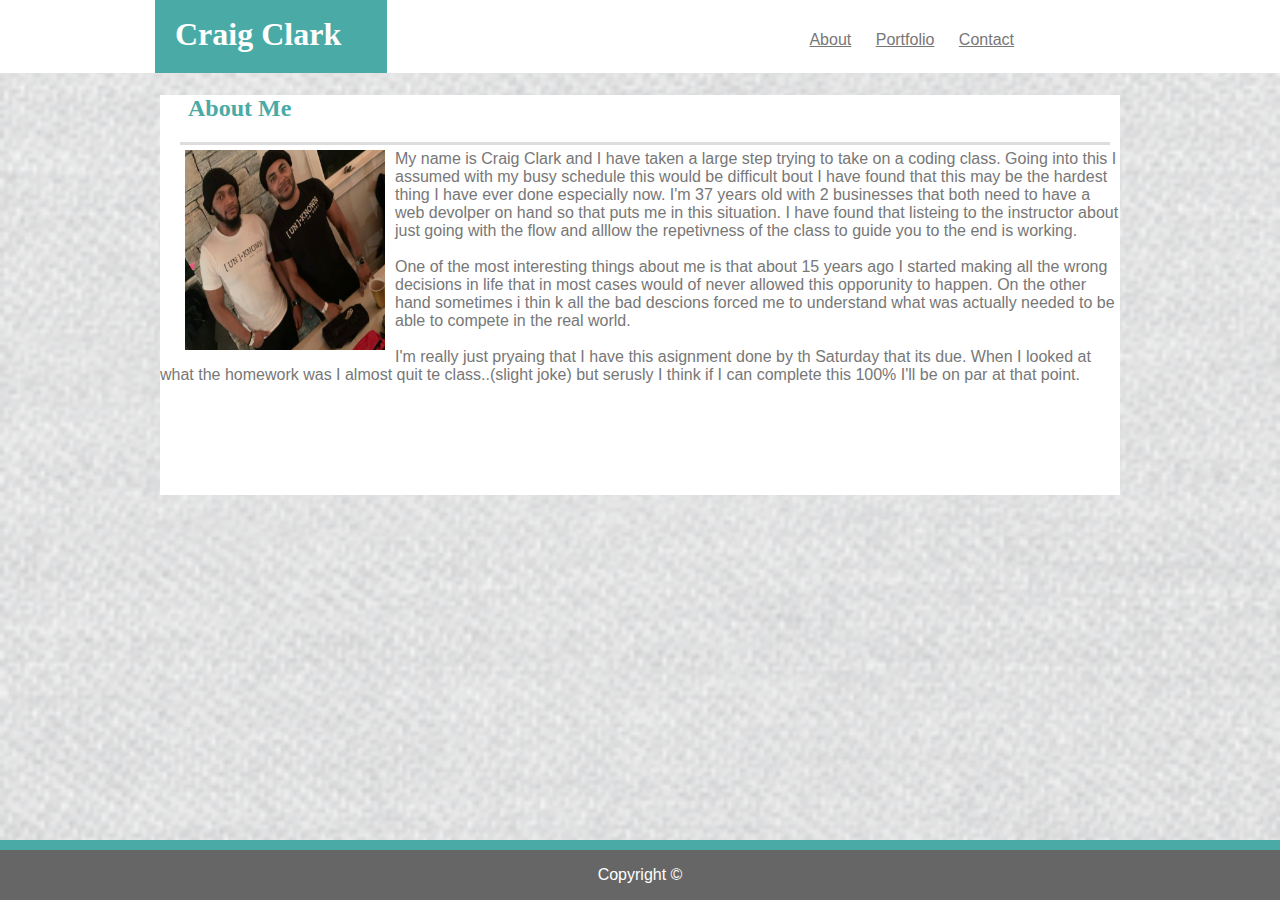
<file: index.html>
<!DOCTYPE html>
<html lang="en">
<head>
    <meta charset="UTF-8">
    <meta name="viewport" content="width=device-width, initial-scale=1.0">
    <meta http-equiv="X-UA-Compatible" content="ie=edge">
    <link rel="stylesheet" type="text/css" href="assets/css/style.css">
    <title>Craig's Portfolio</title>
</head>



    
<header>

        <h1>Craig Clark</h1>  
        <nav>
                <ul>
                 <li><a href="index.html">About</a></li>        
                 <li><a href="portfolio.html">Portfolio</a></li>
                 <li><a href="contact.html">Contact</a></li>
                 </ul>
              </nav>  

</header>

       

   
 <body>

 

<div class="box-container">
      
    <h2>About Me</h2>

    <div id="topline1"></div>

<img src="assets/images/IMG_0324.jpg"  width="200" height="200"  alt= "Picture of Craig" >



<div class="sub-box">
        
<p1> My name is Craig Clark and I have taken a large step trying to take on a coding class. Going into this I assumed with my busy schedule this would be difficult bout I have found that this may be the hardest thing I have ever done especially now.
    I'm 37 years old with 2 businesses that both need to have a web devolper on hand so that puts me in this situation. I have found that listeing to the instructor about just going with the flow and alllow the repetivness of the class to guide you to the end is working.
</p1>



<br>


</br>
<p2>One of the most interesting things about me is that about 15 years ago I started making all the wrong decisions in life that in most cases would of never allowed this opporunity to happen. On the other hand sometimes i thin k all the bad descions forced me to understand what was actually needed to be able to compete in the real world.</p2>
<br>

</br>
<p3>I'm really just pryaing that I have this asignment done by th Saturday that its due. When I looked at what the homework was I almost quit te class..(slight joke) but serusly I think if I can complete this 100% I'll be on par at that point.</p3>

  </div>
</div>




    <footer>
            <div class="subline"></div>
                <p>Copyright &copy</p>
     </footer>
             

</body>
</html>
</file>
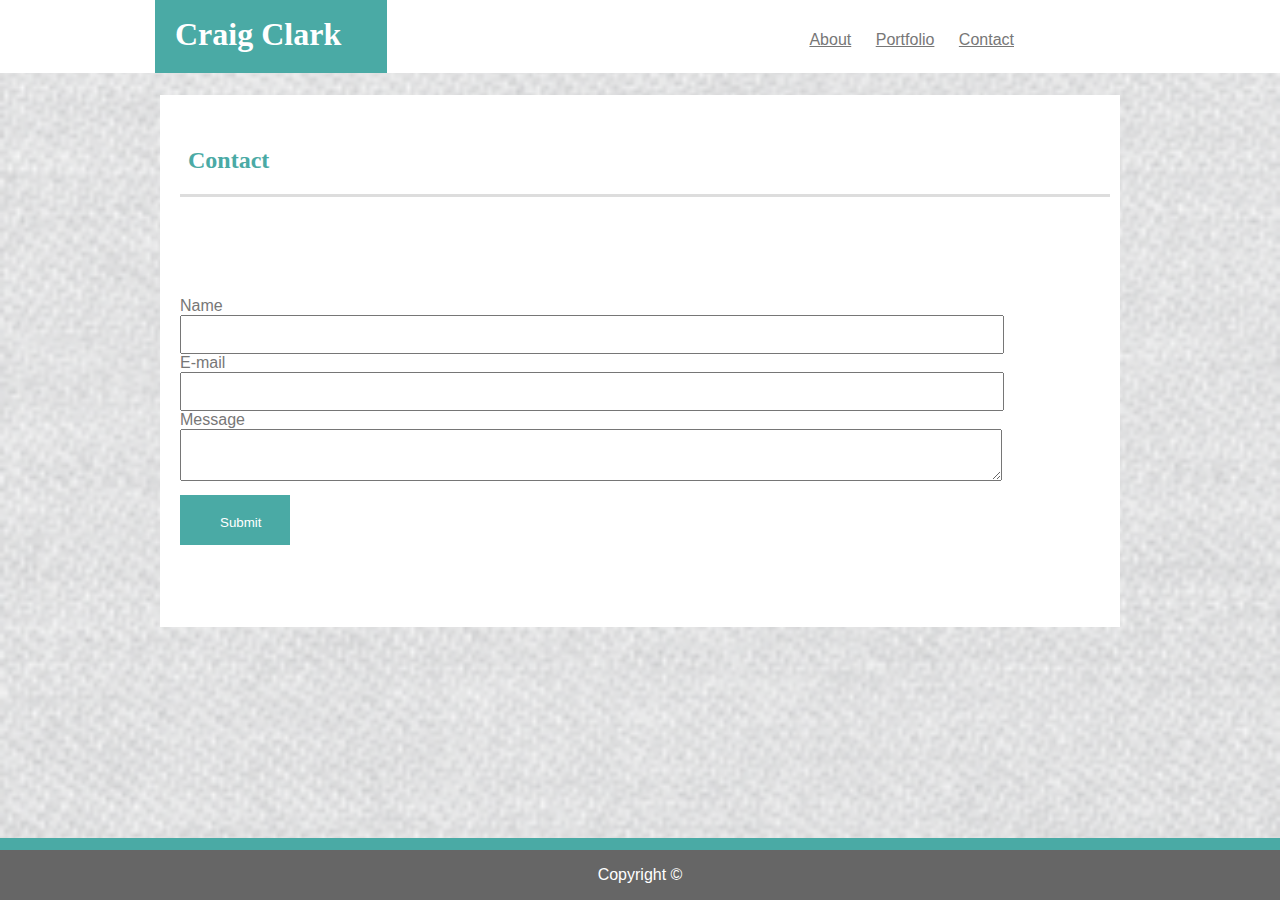
<file: contact.html>
<!DOCTYPE html>
<html lang="en">


<head>
    <meta charset="UTF-8">
    <meta name="viewport" content="width=device-width, initial-scale=1.0">
    <meta http-equiv="X-UA-Compatible" content="ie=edge">
    <link rel="stylesheet" type="text/css" href="assets/css/style.css">
    <title>Contact Us| Craig's Portfolio</title>
<head>

    
<header>
  
    <h1>Craig Clark</h1>  
    <nav>
        <ul>
         <li><a href="index.html">About</a></li>        
         <li><a href="portfolio.html">Portfolio</a></li>
         <li><a href="contact.html">Contact</a></li>
         </ul>
      </nav> 
   
 </header>




<body id="page2"></body>


   
<div class="box-container3">     

   <h2>Contact</h2>

   <div id="topline3"></div>
  

    
    <form action="/my-handling-form-page" method="post">
        <div>
          <label for="name">Name</label><br>
          <input type="text" id="name" name="user_name">
        </div>
        <div>
          <label for="mail">E-mail</label><br>
          <input type="email" id="mail" name="user_mail">
        </div>
        <div>
          <label for="msg">Message</label><br>
          <textarea id="msg" name="user_message"></textarea>
        </div>
        <div class="button">
                <button type="submit">Submit</button>
              </div>

      </form>
    
</div>




    <footer>
        <div class="subline3"></div>
        <p>Copyright &copy</p>
        
    </footer>
     




</body>
</html>
</file>
<file: assets/css/style.css>
/* CSS Document*/
body{
margin: 0;
padding: 0;
}


header {
      background:white;
      margin-top:-25px;
      color:white;
     
      
}


h1{
      font-family:
Georgia, 'Times New Roman', 'Times', 'serif';

background-color:#4aaaa5;
width: 15%;
padding:20px; 
margin-left:155px;
}

h2{ 
      font-family: Georgia, 'Times New Roman', 'Times', 'serif' ;
      color:#4aaaa5;
      margin-left:28px;



}

/*gray lines acros page*/
#topline1{
      width: 900px;
      height:3px;
      background:#dddddd; 
      margin-bottom:5px;
      clear:both;
      margin-left:20px;
      padding-right:30px;
}

#topline2{
      width: 900px;
      height:3px;
      background:#dddddd; 
      margin-bottom:26px;
      clear:both;
      margin-left:20px;
      padding-right:30px;
}
      
#topline3{
      width: 900px;
      height:3px;
      background:#dddddd; 
      margin-bottom:5px;
      clear:both;
      margin-left:20px;
      padding-right:30px;
}    
      


/*Nav bar*/


ul {  
 
 list-style-type:none;
 
 

}

 ul li { display: inline; 
        padding:10px;}

 ul{
       float:right;
       padding: 0px;
       margin-right: 20%;
       margin-top: -5%;
      
      
      }

      a{
            color:#777777;
      }


        
/*body section*/


body{
 
      background-image: url("../images/45degreee_fabric.png");
      background-repeat:no-repeat;
      background-size:cover;
      font-family: 'arial', 'Helvetica Neue', 'Helvetica', 'sans-serif';
      color: #777777;
          
}

#page3{
      margin-bottom: 119px;

}

/* backgrounds*/

.box-container {
      width: 960px;
      margin:auto;
      height:400px;
      
 background:white;
      clear:both;
}

.box-container2 {
      width: 960px;
      margin:auto;
      height:700px;
      background: white;
    
      

}

.box-container3 {
      width: 960px;
      margin:auto;
      height:500px;
      background: white;
      text-align: left;
      padding-top: 32px;

}



 img{
      float:left;
      clear:both;
      margin-right: 10px;
      margin-bottom: 10px;
      margin-left: 25px

    }  


      


#ftext {
      margin-left: 45%;
      margin-bottom:auto;
      

}

/* Layout for pictures */

#pic-box1{
      float:left;
      clear: both;
      margin-left:20px;
   
}
.text-wrapper{
      position: absolute;
      background-color: #4aaaa5;
      color: white;
      margin-top: 12%;
      height: 30px;
      padding: 5px;
      width: 240px;
      font: center;
      text-align: center;
      margin-left: 2%;
      clear:both
      
}

 
#pic-box2{
      float:left;  
      margin-left:20px;
    
}     


.text-wrapper2 {
            position: absolute;
            background-color: #4aaaa5;
            color: white;
            margin-top: 12%;
            height: 30px;
            padding: 5px;
            width: 240px;
            font: center;
            text-align: center;
            margin-left: 2%;
            clear:both
      }

#pic-box3{
      float:left;  
      clear: both;
      margin-left:20px;

}
.text-wrapper3{
      position: absolute;
    background-color: #4aaaa5;
    color: white;
    margin-top: 12%;
    height: 30px;
    padding: 5px;
    width: 240px;
    font: center;
    text-align: center;
    margin-left: 2%;
    clear:both
      
}

#pic-box4{
      float:left; 
      margin-left:20px; 
     
}

.text-wrapper4{
      position: absolute;
      background-color: #4aaaa5;
      color: white;
      margin-top: 12%;
      height: 30px;
      padding: 5px;
      width: 240px;
      font: center;
      text-align: center;
      margin-left: 2%;
      clear:both;
      
}

#pic-box5{
      float:left; 
      clear:both ;
      
      margin-left:20px;

}
.text-wrapper5{
      position: absolute;
      background-color: #4aaaa5;
      color: white;
      margin-top: 12%;
      height: 30px;
      padding: 5px;
      width: 240px;
      text-align: center;
      margin-left:2%;
      clear:both;
      
}
/*Picture layout Done*/

/* Contact Form*/

form{
      margin-top: 100px;
      
}


 input, text, textarea {
       width:800px;
       padding:10px;
       margin-left:20px;
       

 }

label{
      margin-left:20px
}

button{
      background-color:#4aaaa5;
      margin-left:20px;
      color:white;
      border-width:10px;
      border-color:#4aaaa5;
      border-bottom-width: 0px;
      border-top-width: 0px;
      border-left-width: 0px;
      border-right-width: 0px;
      padding-top: 20px;
      padding-bottom: 20px;
      padding-left: 40px;
      padding-right: 40px;
      width: 110px;
      height: 50px;
      margin-top: 10px;

      
      
  }

  /*Footer*/



       
.subline {
      width: 100%;
      margin:auto;
      height:10px;
      background:#4aaaa5; 
      margin-top:0%;


}
  .subline2 {
      
    width: 100%;
    height:10px;
    background:#4aaaa5; 
    position:absolute;
    margin-left:3px;
    margin-top:0%;
   

}


.subline3 {
          
    width: 100%;
    margin:auto;
    height:10px;
    background:#4aaaa5; 
    padding-bottom:2px;
    margin-top:0%;

}

footer {
      text-align:center;
      background-color: #666666;
      color: white;
      position: fixed;
      bottom:0;
      width:100%;
      margin-left:0%

}
</file>
